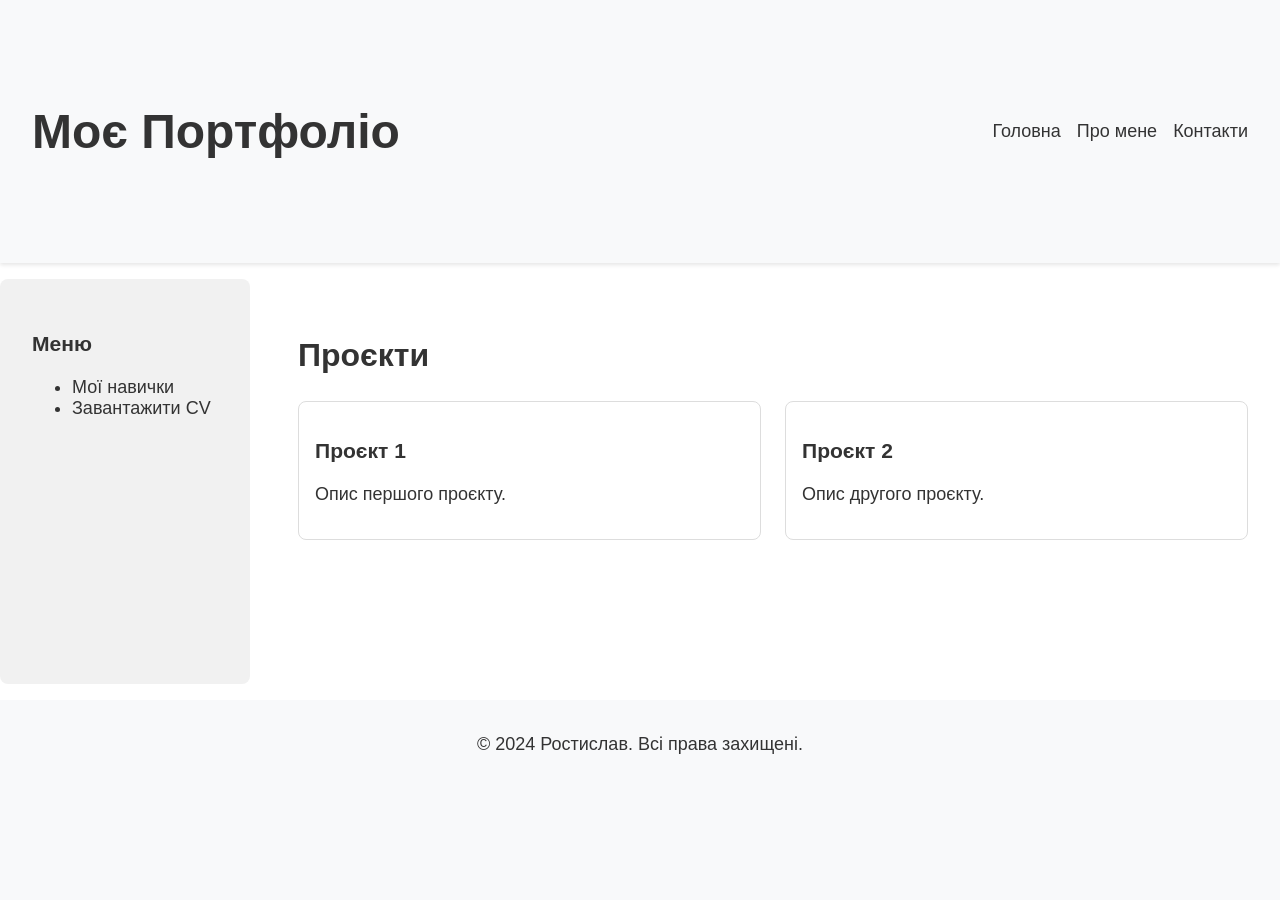
<file: index.html>
<!DOCTYPE html>
<html lang="uk">
<head>
    <meta charset="UTF-8">
    <meta name="viewport" content="width=device-width, initial-scale=1.0">
    <title>Головна | Портфоліо</title>
    <link rel="stylesheet" href="styles.css">
</head>
<body>
    <div class="page">
        <header>
            <h1>Моє Портфоліо</h1>
            <nav class="nav">
                <input type="checkbox" id="menu-toggle" class="menu-toggle">
                <label for="menu-toggle" class="hamburger">
                    <span></span>
                    <span></span>
                    <span></span>
                </label>
                <ul class="nav-list">
                    <li><a href="index.html" class="nav-link">Головна</a></li>
                    <li><a href="about.html" class="nav-link">Про мене</a></li>
                    <li><a href="contacts.html" class="nav-link">Контакти</a></li>
                </ul>
            </nav>
        </header>

        <aside class="sidebar">
            <h3>Меню</h3>
            <ul>
                <li><a href="#" class="nav-link">Мої навички</a></li>
                <li><a href="#" class="nav-link">Завантажити CV</a></li>
            </ul>
        </aside>

        <main class="content">
            <section class="section">
                <h2>Проєкти</h2>
                <div class="projects-grid">
                    <div class="card">
                        <h3>Проєкт 1</h3>
                        <p>Опис першого проєкту.</p>
                    </div>
                    <div class="card">
                        <h3>Проєкт 2</h3>
                        <p>Опис другого проєкту.</p>
                    </div>
                </div>
            </section>
        </main>

        <footer>
            <p>&copy; 2024 Ростислав. Всі права захищені.</p>
        </footer>
    </div>
</body>
</html>
</file>
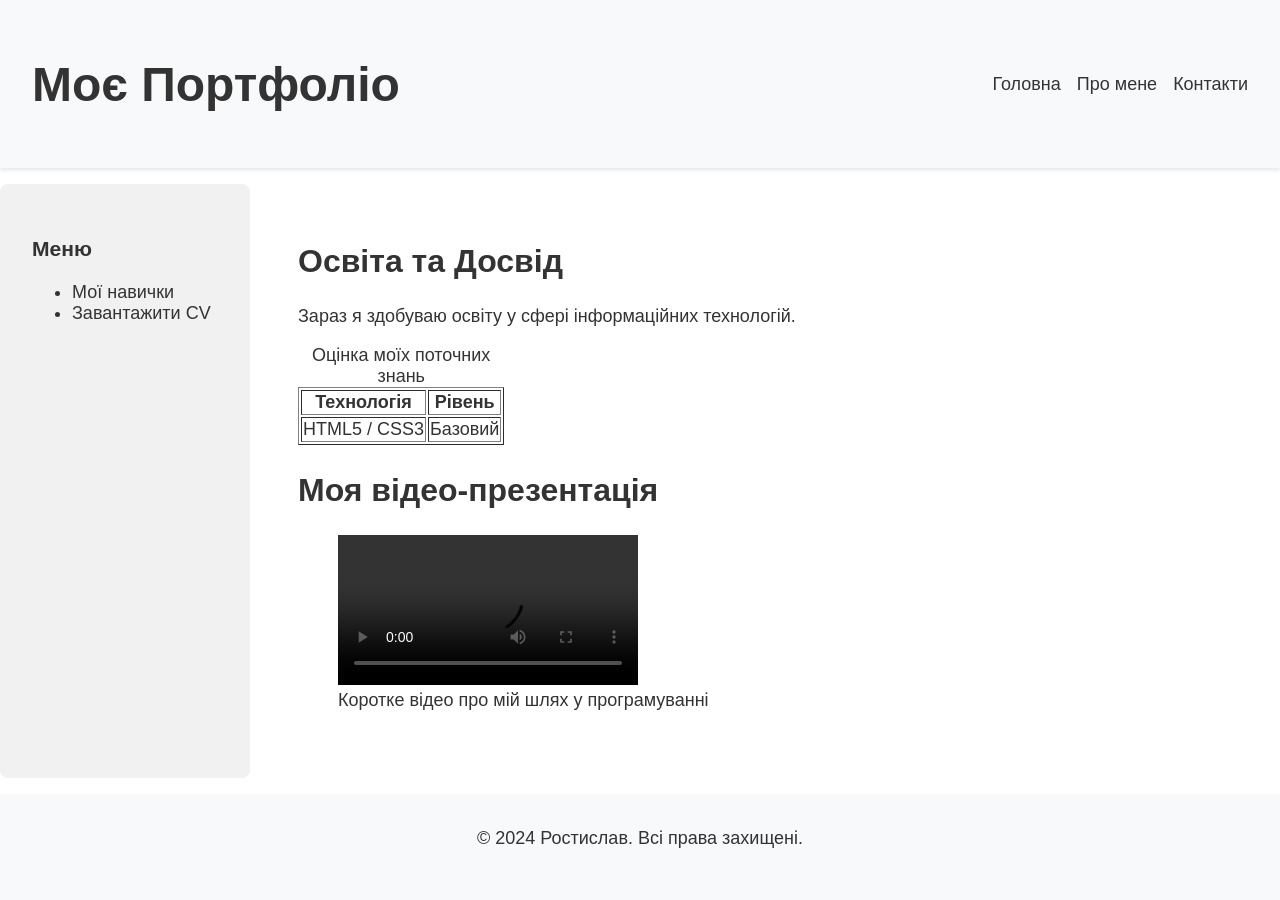
<file: about.html>
<!DOCTYPE html>
<html lang="uk">
<head>
    <meta charset="UTF-8">
    <meta name="viewport" content="width=device-width, initial-scale=1.0">
    <title>Про мене | Портфоліо</title>
    <link rel="stylesheet" href="styles.css">
</head>
<body>
    <div class="page">
        <header>
            <h1>Моє Портфоліо</h1>
            <nav class="nav">
                <input type="checkbox" id="menu-toggle" class="menu-toggle">
                <label for="menu-toggle" class="hamburger">
                    <span></span>
                    <span></span>
                    <span></span>
                </label>
                <ul class="nav-list">
                    <li><a href="index.html" class="nav-link">Головна</a></li>
                    <li><a href="about.html" class="nav-link">Про мене</a></li>
                    <li><a href="contacts.html" class="nav-link">Контакти</a></li>
                </ul>
            </nav>
        </header>

        <aside class="sidebar">
            <h3>Меню</h3>
            <ul>
                <li><a href="#" class="nav-link">Мої навички</a></li>
                <li><a href="#" class="nav-link">Завантажити CV</a></li>
            </ul>
        </aside>

        <main class="content">
            <section class="section">
                <h2>Освіта та Досвід</h2>
                <p>Зараз я здобуваю освіту у сфері інформаційних технологій.</p>
                
                <table border="1">
                    <caption>Оцінка моїх поточних знань</caption>
                    <thead>
                        <tr>
                            <th>Технологія</th>
                            <th>Рівень</th>
                        </tr>
                    </thead>
                    <tbody>
                        <tr>
                            <td>HTML5 / CSS3</td>
                            <td>Базовий</td>
                        </tr>
                    </tbody>
                </table>
            </section>

            <section class="section">
                <h2>Моя відео-презентація</h2>
                <figure>
                    <video controls style="max-width: 100%; height: auto;">
                        <source src="video/intro.mp4" type="video/mp4">
                        Ваш браузер не підтримує відео.
                    </video>
                    <figcaption>Коротке відео про мій шлях у програмуванні</figcaption>
                </figure>
            </section>
        </main>

        <footer>
            <p>&copy; 2024 Ростислав. Всі права захищені.</p>
        </footer>
    </div>
</body>
</html>
</file>
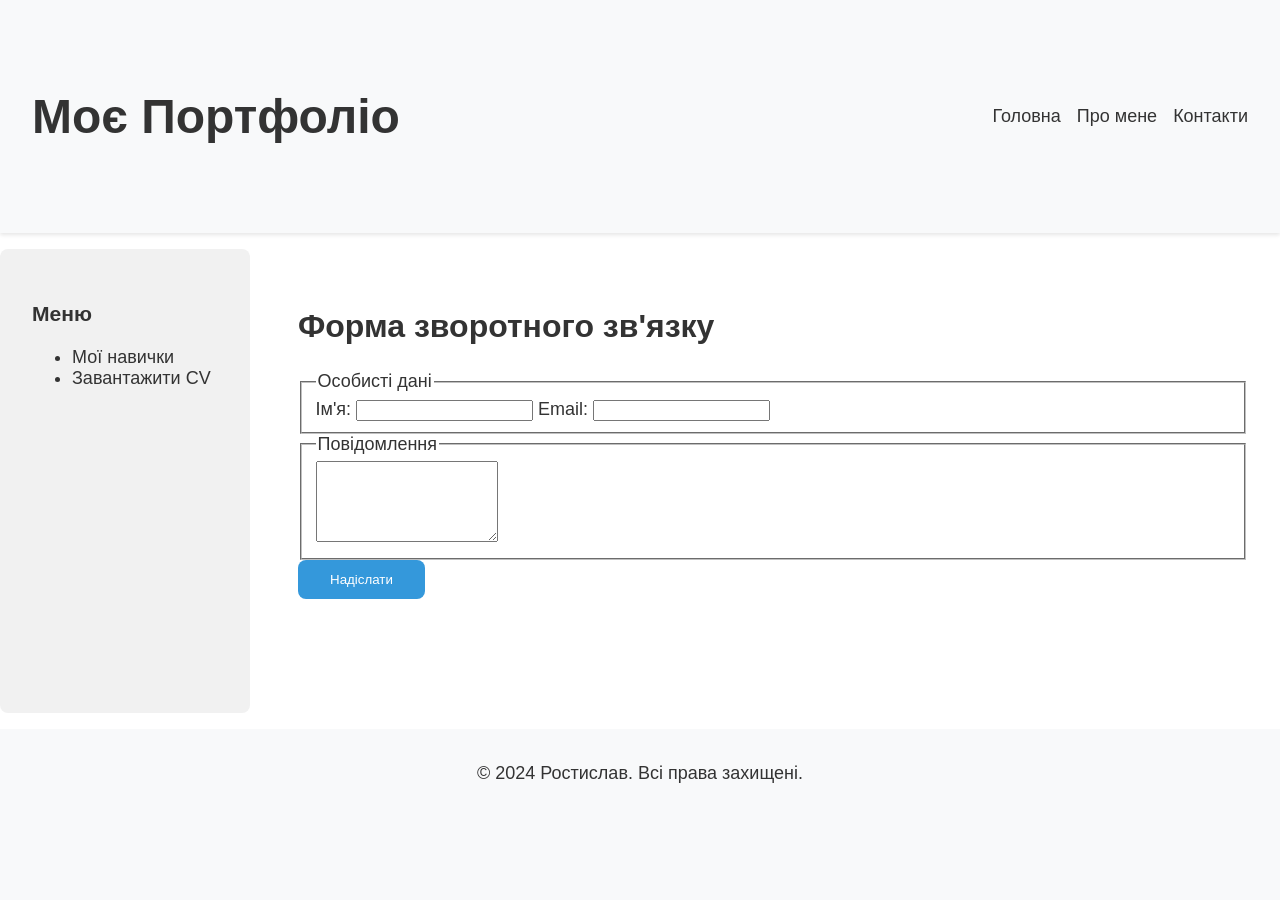
<file: contacts.html>
<!DOCTYPE html>
<html lang="uk">
<head>
    <meta charset="UTF-8">
    <meta name="viewport" content="width=device-width, initial-scale=1.0">
    <title>Контакти | Портфоліо</title>
    <link rel="stylesheet" href="styles.css">
</head>
<body>
    <div class="page">
        <header>
            <h1>Моє Портфоліо</h1>
            <nav class="nav">
                <input type="checkbox" id="menu-toggle" class="menu-toggle">
                <label for="menu-toggle" class="hamburger">
                    <span></span>
                    <span></span>
                    <span></span>
                </label>
                <ul class="nav-list">
                    <li><a href="index.html" class="nav-link">Головна</a></li>
                    <li><a href="about.html" class="nav-link">Про мене</a></li>
                    <li><a href="contacts.html" class="nav-link">Контакти</a></li>
                </ul>
            </nav>
        </header>

        <aside class="sidebar">
            <h3>Меню</h3>
            <ul>
                <li><a href="#" class="nav-link">Мої навички</a></li>
                <li><a href="#" class="nav-link">Завантажити CV</a></li>
            </ul>
        </aside>

        <main class="content">
            <section class="section">
                <h2>Форма зворотного зв'язку</h2>
                <form action="#" method="post">
                    <fieldset>
                        <legend>Особисті дані</legend>
                        <label for="name">Ім'я:</label>
                        <input type="text" id="name" name="name" required>
                        
                        <label for="email">Email:</label>
                        <input type="email" id="email" name="email" required>
                    </fieldset>
                    
                    <fieldset>
                        <legend>Повідомлення</legend>
                        <textarea id="message" name="message" rows="5" required></textarea>
                    </fieldset>

                    <button type="submit" class="button">Надіслати</button>
                </form>
            </section>
        </main>

        <footer>
            <p>&copy; 2024 Ростислав. Всі права захищені.</p>
        </footer>
    </div>
</body>
</html>
</file>
<file: styles.css>
:root {
    --color-primary: #3498db;
    --color-secondary: #2ecc71;
    --color-bg: #ffffff;
    --color-text: #333333;
    --font-main: 'Segoe UI', Tahoma, Geneva, Verdana, sans-serif;
    --spacing-sm: 0.5rem;
    --spacing-md: 1rem;
    --spacing-lg: 2rem;
    --border-radius: 8px;
    --transition-speed: 0.3s;
}

*, *::before, *::after {
    box-sizing: border-box;
}

body {
    margin: 0;
    padding: 0;
    font-family: var(--font-main);
    color: var(--color-text);
    background-color: var(--color-bg);
    font-size: clamp(0.95rem, 1.5vw, 1.125rem);
}

h1 {
    font-size: clamp(1.75rem, 4vw, 3rem);
}

h2 {
    font-size: clamp(1.25rem, 3vw, 2rem);
}

img {
    max-width: 100%;
    height: auto;
    display: block;
}

.page {
    display: grid;
    grid-template-areas:
        "header"
        "content"
        "sidebar"
        "footer";
    grid-template-columns: 1fr;
    gap: var(--spacing-md);
    min-height: 100vh;
}

header {
    grid-area: header;
    display: flex;
    justify-content: space-between;
    align-items: center;
    padding: var(--spacing-md) var(--spacing-lg);
    background-color: #f8f9fa;
    box-shadow: 0 2px 4px rgba(0,0,0,0.1);
}

.sidebar {
    grid-area: sidebar;
    padding: var(--spacing-lg);
    background-color: #f1f1f1;
    border-radius: var(--border-radius);
}

.content {
    grid-area: content;
    padding: var(--spacing-lg);
}

footer {
    grid-area: footer;
    padding: var(--spacing-md);
    text-align: center;
    background-color: #f8f9fa;
}

.menu-toggle {
    display: none;
}

.hamburger {
    display: flex;
    flex-direction: column;
    gap: 5px;
    cursor: pointer;
}

.hamburger span {
    width: 30px;
    height: 3px;
    background-color: var(--color-text);
    transition: all var(--transition-speed) ease;
}

.nav-list {
    display: none;
    flex-direction: column;
    gap: var(--spacing-md);
    list-style: none;
    padding: 0;
    margin: 0;
}

.menu-toggle:checked ~ .nav-list {
    display: flex;
}

.nav-link {
    color: var(--color-text);
    text-decoration: none;
    border-bottom: 2px solid transparent;
    transition: color var(--transition-speed) ease, border-color var(--transition-speed) ease;
}

.nav-link:hover {
    color: var(--color-primary);
    border-bottom-color: var(--color-primary);
}

.projects-grid {
    display: grid;
    grid-template-columns: repeat(auto-fit, minmax(280px, 1fr));
    gap: 1.5rem;
}

.card {
    padding: var(--spacing-md);
    border: 1px solid #ddd;
    border-radius: var(--border-radius);
    transition: transform var(--transition-speed) ease, box-shadow var(--transition-speed) ease;
}

.card:hover {
    transform: translateY(-4px);
    box-shadow: 0 8px 24px rgba(0, 0, 0, 0.15);
}

button[type="submit"], .button {
    background-color: var(--color-primary);
    color: var(--color-bg);
    padding: 0.75rem 2rem;
    border: none;
    border-radius: var(--border-radius);
    cursor: pointer;
    transition: background-color var(--transition-speed) ease, box-shadow var(--transition-speed) ease;
}

button[type="submit"]:hover, .button:hover {
    background-color: var(--color-secondary);
    box-shadow: 0 4px 12px rgba(0, 0, 0, 0.2);
}

@keyframes fadeIn {
    from {
        opacity: 0;
        transform: translateY(20px);
    }
    to {
        opacity: 1;
        transform: translateY(0);
    }
}

.section {
    animation: fadeIn 0.6s ease forwards;
}

@media (min-width: 768px) {
    .hamburger {
        display: none;
    }
    
    .nav-list {
        display: flex;
        flex-direction: row;
    }
}

@media (min-width: 1024px) {
    .page {
        grid-template-areas:
            "header header"
            "sidebar content"
            "footer footer";
        grid-template-columns: 250px 1fr;
    }
}
</file>
